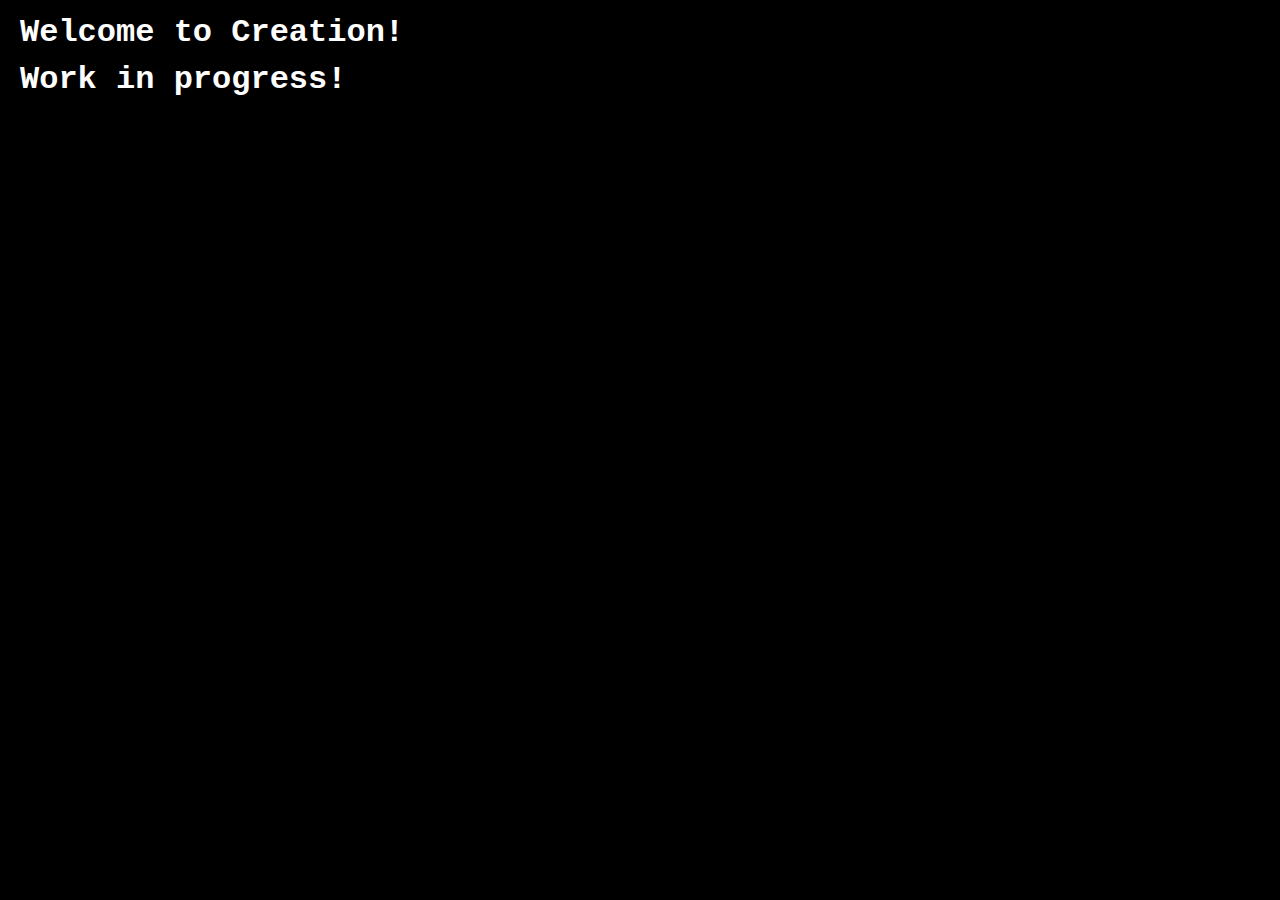
<file: Web/creation.html>
<html lang="en" class>
	<head>
		<meta charset="UTF-8">
			<meta http-equiv="X-UA-Compatible" content="IE=edge">
				<meta name="viewport" content="width=device-width, initial-scale=1.0"/>
				<meta name="robots" content="max-image-preview:large">
		<link rel="stylesheet" type="text/css" href="css/style.css">
		<link rel="stylesheet" type="text/css" href="css/scroll.css">
		<link rel="icon" type="image/x-icon" href="icon/paws.png">
							<title>Bluedy - Creation</title>
						</head>
						<body>	

									<h1 style="color: white;">Welcome to Creation!</h1>
									<h1 style="color: white;">Work in progress!</h1>

						</body>
					</html>
</file>
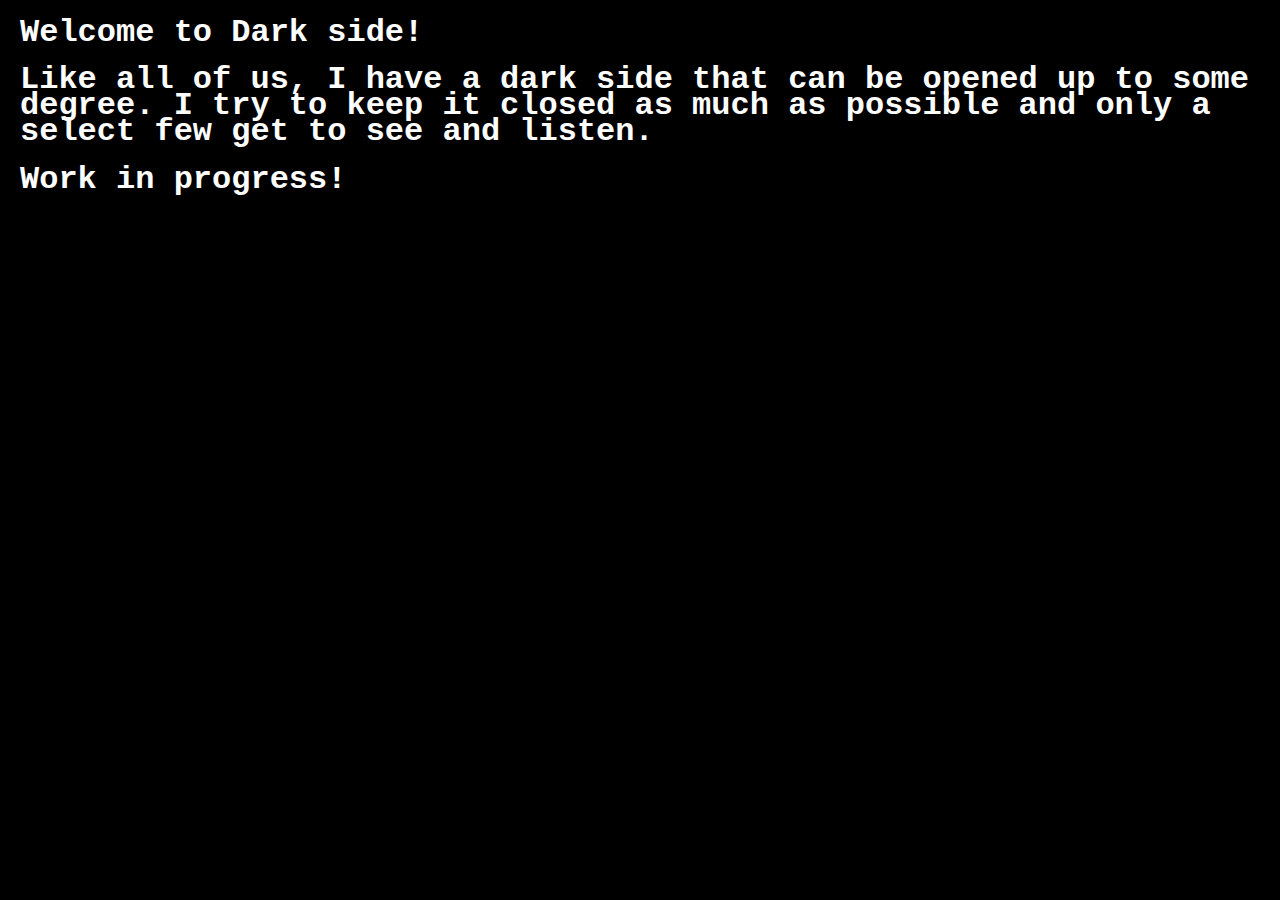
<file: Web/darkside.html>
<html lang="en" class>
	<head>
		<meta charset="UTF-8">
		<meta http-equiv="X-UA-Compatible" content="IE=edge">
		<meta name="viewport" content="width=device-width, initial-scale=1.0"/>
		<meta name="robots" content="max-image-preview:large">
		<link rel="stylesheet" type="text/css" href="css/style.css">
		<link rel="stylesheet" type="text/css" href="css/scroll.css">
		<link rel="icon" type="image/x-icon" href="icon/paws_darkside.png">
		<title>Bluedy - Darkside</title>
	</head>
	<body>	

		<h1 style="color: white;">Welcome to Dark side!</h1>
		<h1 style="color: white;">Like all of us, I have a dark side that can be opened up to some degree. I try to keep it closed as much as possible and only a select few get to see and listen. </h1>
		<h1 style="color: white;">Work in progress!</h1>

	</body>
</html>
</file>
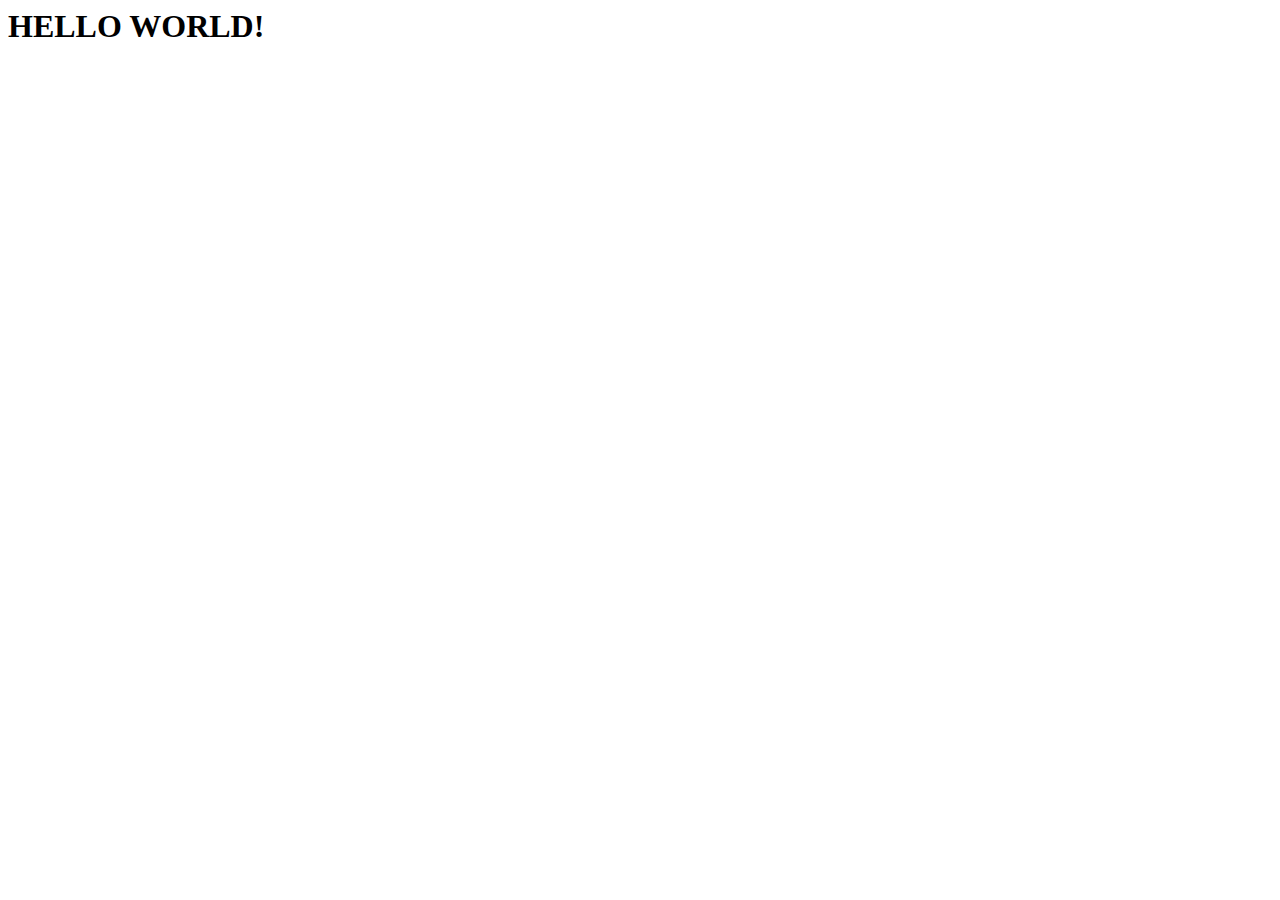
<file: Web/helloworld.html>
<html lang="en" class>
	<head>
		<meta charset="UTF-8">
			<meta http-equiv="X-UA-Compatible" content="IE=edge">
				<meta name="viewport" content="width=device-width, initial-scale=1.0"/>
				<meta name="robots" content="max-image-preview:large">
		<link rel="icon" type="image/x-icon" href="icon/paws.png">
							<title>Hello world</title>

							<style>
body {


</style>					
						</head>
						<body>	

									<h1>HELLO WORLD!</h1>

						</body>
					</html>
</file>
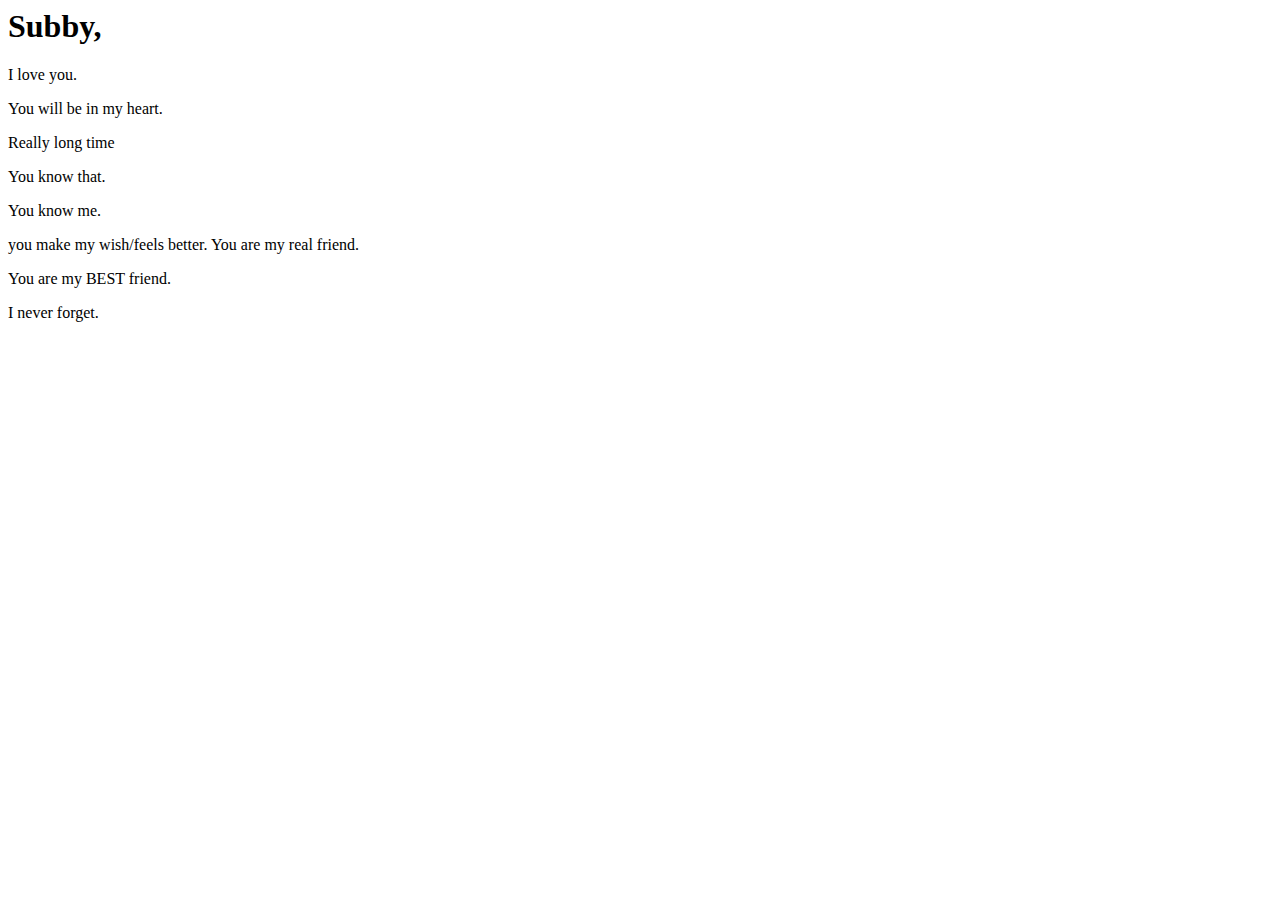
<file: Web/subby.html>
<html lang="en" class>
	<head>
		<meta charset="UTF-8">
			<meta http-equiv="X-UA-Compatible" content="IE=edge">
				<meta name="viewport" content="width=device-width, initial-scale=1.0"/>
				<meta name="robots" content="max-image-preview:large">
		<link rel="icon" type="image/x-icon" href="icon/paws.png">
							<title>Hello world</title>

							<style>
body {


</style>					
						</head>
						<body>	

									<h1>Subby,</h1>
									<p>I love you.</p>

									<p>You will be in my heart.</p>

									<p>Really long time</p>
									<p>You know that. </p>
									<p>You know me. </p>
									<p>you make my wish/feels better. You are my real friend.</p>
									<p>You are my BEST friend.</p>																			<p>I never forget.</p>

						</body>
					</html>
</file>
<file: Web/css/style.css>
body {
    margin: 20px;
    //min-height: 100vh;
    background-color: black;
    font: 100% Courier New;
    line-height: 26px;
}

#top {
    color: #84c754;
    padding: 15px;
}

#main {
    padding: 10px;
    color: #84c754;
    float: left; 
    width: 80%; 
}

#sidebar_profile_border {
      display: inline-block;
      border: 1px solid #ffffff;
      border-radius: 50px;
      text-align: center;
    position: absolute;
      padding: 10px;
      padding-left: 10px;
      padding-right: 10px;
    width: 200px;
    top: 0;
    right: 20px;
     color: white;
      
      
    /*  text-align: center;
    width: 200px;
    height: 200px;
    right: 0;
    font-size: 80%;
    line-height: 20px;
    float: right; */
    
}
.sidebar_profile_text {
text-align: center;
    color: #ffffff;

    
}
.sidebar_photo img{
      display: inline-block;
      border: 5px; 
      border-radius: 20px; 
      padding: 0px;
      width: 100%;
      height: 100%;
      overflow: hidden;
      
      /*display: inline-block;
      padding: 10px;
      width: 100%;
      height: 100%;
      border: 5px; 
      border-radius: 20px; 
      overflow: hidden; */
    }

#sidebar_links_border {
      display: inline-block;
      border: 1px solid #ffffff;
      border-radius: 50px;
      text-align: center;
    position: absolute;
      padding: 10px;
      padding-left: 10px;
      padding-right: 10px;
      padding-bottom: 30px;
    width: 200px;
    top: 350px;
    right: 20px;
     color: white;
}

.sidebar_links_text {
text-align: center;
    color: white;   
}
.sidebar_links_link {
text-align: center;
padding: 10px;
    color: white;   
}

.sidebar_links_link a {
text-decoration: none;
text-align: center; 
    color: #009bea;
}
.sidebar_links_photo {
      /*padding: 20px;*/
    }
.sidebar_links_photo img{
      display: inline-block;
      border: 5px; 
      border-radius: 0px; 
      padding: 0px;
      padding-top: 5px;
      height: 24px;
      overflow: hidden;
    }
#bottom {
    border: 1px solid #ffffff;
    border-radius: 4px;
    color: #ffffff;
    text-align: center;
    padding: 10px;
    font-size: 70%;
    line-height: 14px;
    clear: both;
}

  #copyright_border {
      text-align: center;
      padding: 10px;
      bottom: 0;
      }

.copyright_text {
      display: inline-block;
      border: 3px solid gray;
      border-radius: 10px;
      padding: 10px;
      padding-left: 50px;
      padding-right: 50px;
      color: white;
      
  }
  .color_green {
    color: #84c754;
      
  }

#top h1, #top p {
    margin: 0;
}

  
.container {
    min-width: 600px; /* Oprava: bylo xmin-width, mělo být min-width */
    position: relative; /* Přidáno: Umožní nastavit boční panel vzhledem k containeru */
}

#language {
      display: inline-block;
      text-align: center;
    position: relative;
      padding: 0px;
      padding-left: 10px;
      padding-right: 10px;
    width: 32px;
    top: 0px;
    left: 0px;
}

.language_photo img {
      display: inline-block;
      border: 2px solid Blue; 
      border-radius: 20px; 
      padding: 0px;
      width: 100%;
      height: 100%;
      overflow: hidden;
      cursor: pointer;
      
}




@media (max-width: 829px) {/*600*/
    #sidebar_profile_border {
        width: 100%;
        float: none;
        position: static;
        border-radius: 80px;
        margin-top: 10px;
        box-sizing: border-box;
        padding: 10px;
    }
    #sidebar_links_border {
        width: 100%;
        float: none;
        position: static;
        border-radius: 80px;
        margin-top: 10px;
        box-sizing: border-box;
        padding: 10px;
    }

    #main {
        width: 100%;
        float: none;
    }

    #bottom {
        margin-top: 10px;
        padding: 10px;
    }

    #top {
        padding: 10px;
    }

    .container {
        min-width: 0;
        overflow: hidden;
    }
}

@media (min-width: 830px) {/*601*/
    #sidebar_profile {
        margin-top: 0;
        float: right;
    }

    #main {
        /*width: 75%;*/
        width: calc(100% - 323px);
    }

    #sidebar_profile {
        width: 20%;
    }
    #sidebar_links {
        width: 20%;
    }
    #bottom {
    margin-top: 20px;
    }
    #copyright_border{
        width: calc(100% - 323px);

    }
    
}
</file>
<file: Web/css/scroll.css>
html::-webkit-scrollbar {
  width: 12px;
}

html::-webkit-scrollbar-track {
  background-color: darkgray;
  transition: ease 1s;
}


html::-webkit-scrollbar-thumb {
  background-color: gray;
  border-radius: 20px;
}

html::-webkit-scrollbar-thumb:hover {
  background-color: yellow;
}
</file>
